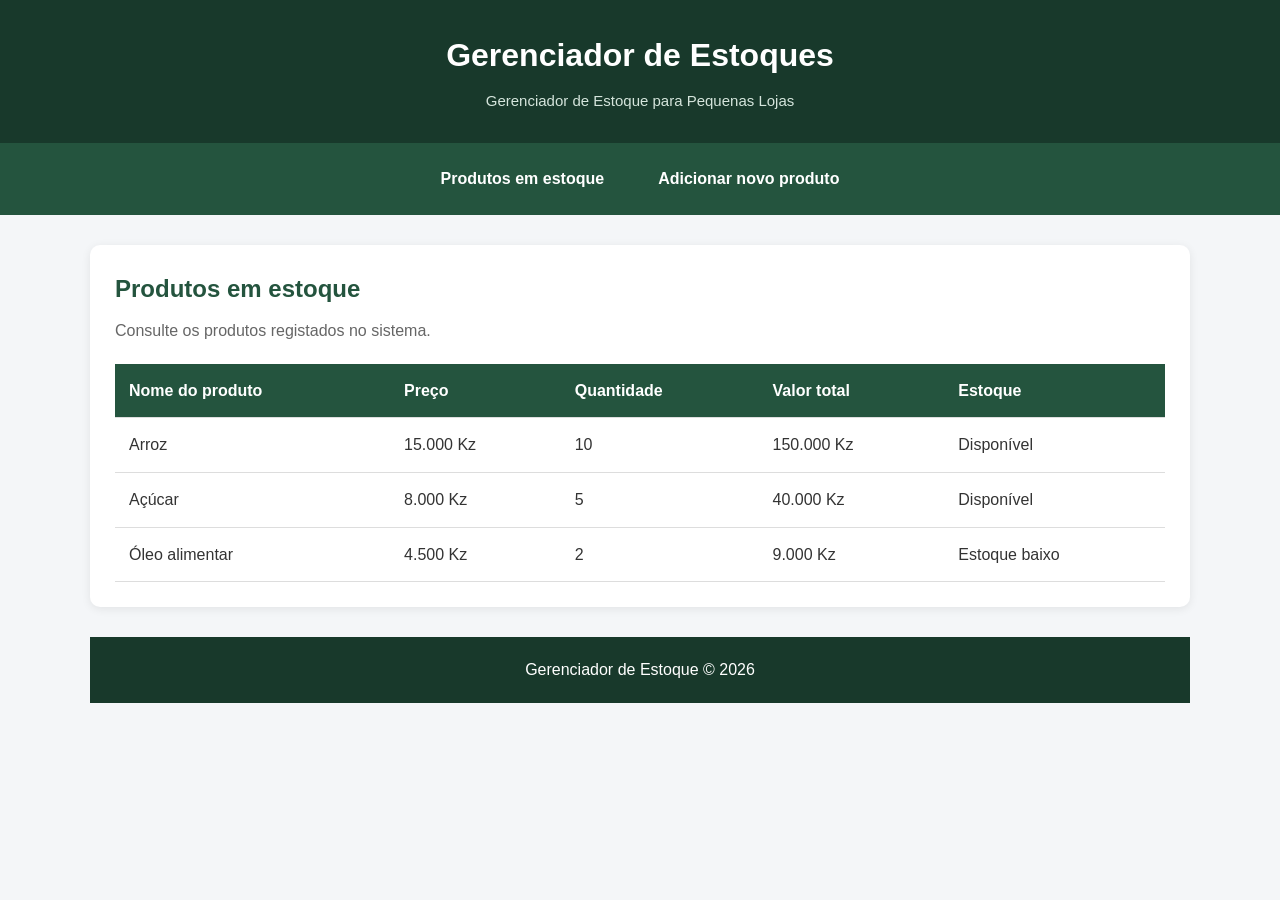
<file: index.html>
<!DOCTYPE html>
<html lang="pt">

<head>
<meta charset="UTF-8">
<meta name="viewport" content="width=device-width, initial-scale=1.0">

<title>Gerenciador de Estoque</title>
<link rel="stylesheet" href="style.css">
</head>

<body>
<header>
<h1>Gerenciador de Estoques</h1>
<p>Gerenciador de Estoque para Pequenas Lojas</p>
</header>

<nav>
<a href="#produtos">Produtos em estoque</a>

<a href="pag001.html ">Adicionar novo produto</a>
</nav>

<main>

<section class="container" id="produtos">


<h2>Produtos em estoque</h2>

<p>Consulte os produtos registados no sistema.</p>

<table>

<thead>
<tr>
<th>Nome do produto</th>
<th>Preço</th>
<th>Quantidade</th>
<th>Valor total</th>
<th>Estoque</th>
</tr>
</thead>

<tbody>
<tr>
<td>Arroz</td>
<td>15.000 Kz</td>
<td>10</td>
<td>150.000 Kz</td>
<td>Disponível</td>
</tr>
<tr>
<td>Açúcar</td>
<td>8.000 Kz</td>

<td>5</td>
<td>40.000 Kz</td>
<td>Disponível</td>
</tr>

<tr>
<td>Óleo alimentar</td>
<td>4.500 Kz</td>
<td>2</td>
<td>9.000 Kz</td>
<td>Estoque baixo</td>
</tr>
</tbody>

</table>
</section>

<footer>

<p>Gerenciador de Estoque © 2026</p>

</footer>

</html>
</file>
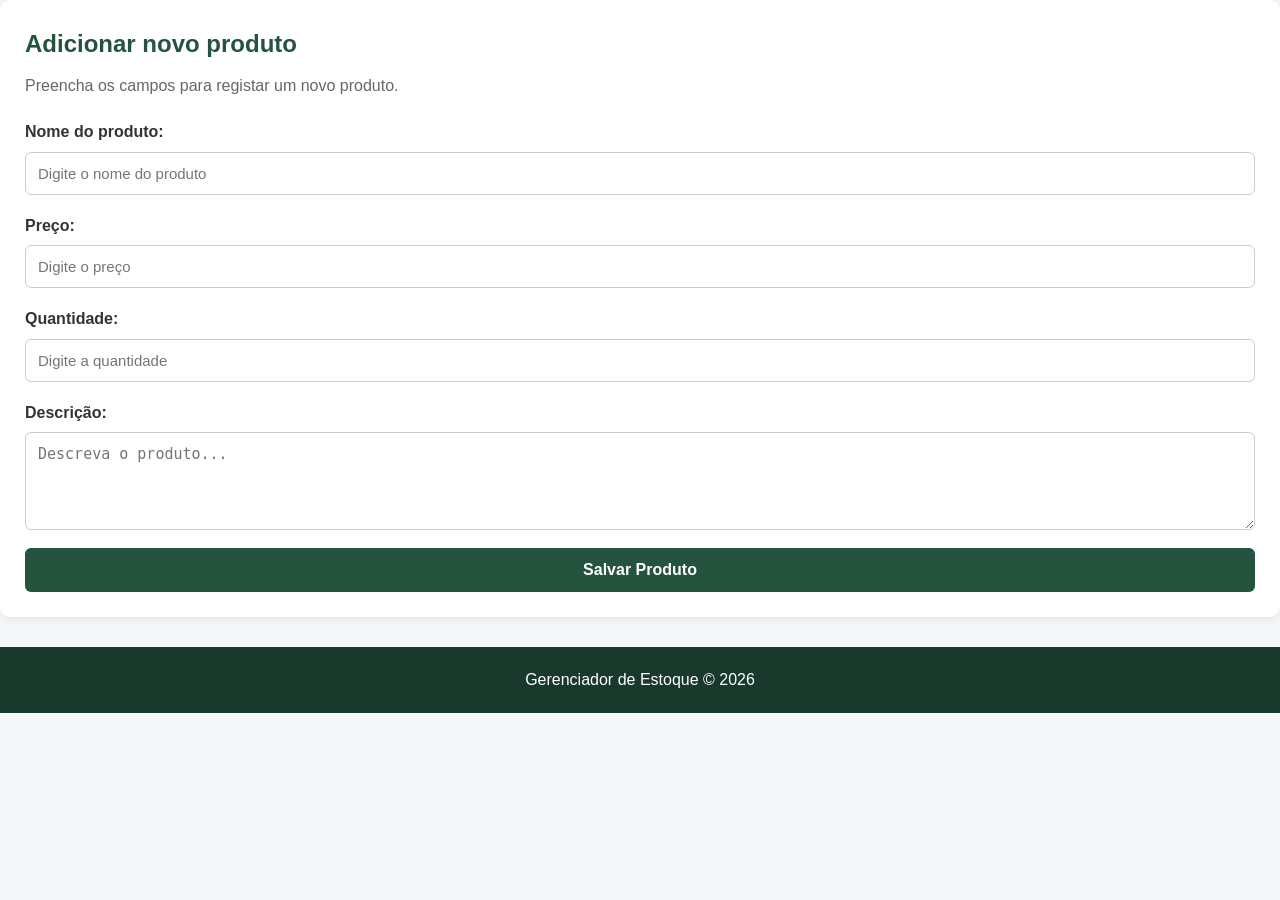
<file: pag001.html>
<!DOCTYPE html>
<html lang="pt">
<head>
  <meta charset="UTF-8">
  <meta name="viewport" content="width=device-width, initial-scale=1.0">
  <title>Document</title>
  <link rel="stylesheet" href="style.css">
</head>
<body>

<section class="container" id="adicionar">

<h2>Adicionar novo produto</h2>

<p>Preencha os campos para registar um novo produto.</p>

<form >
<div class="campo">

<label for="nome">Nome do produto:</label>

<input type="text" id="nome" name="nome" placeholder="Digite o nome do produto" required>
</div>

<div class="campo">

<label for="preco">Preço:</label>

<input type="number" id="preco" name="preco" placeholder="Digite o preço" min="0" step="0.01"required>
</div>

<div class="campo">
<label for="quantidade">Quantidade:</label>
<input
type="number"
id="quantidade"
name="quantidade"
placeholder="Digite a quantidade"
min="0"
required>
</div>
<div class="campo">
<label for="descricao">Descrição:</label>
<textarea
id="descricao"
name="descricao"
rows="4"
placeholder="Descreva o produto..."
></textarea>

</div>

<button type="submit">Salvar Produto</button>
</form>
</section>
</main>

<footer>

<p>Gerenciador de Estoque © 2026</p>

</footer>

</body>
</body>
</html>
</file>
<file: style.css>
/* =================================
CONFIGURAÇÕES GERAIS
================================= */

*{
margin: 0;
padding: 0;
box-sizing: border-box;
}

body {
font-family: Arial, Helvetica, sans-serif;
font-weight: lighter;
background-color: #f4f6f8;
color: #333;
line-height: 1.6;
}


/* =================================
2. CABEÇALHO
================================= */

header {
background-color: #18392b;
color: white;
text-align: center;
padding: 30px 20px;
}

header h1 {
font-size: 32px;
margin-bottom: 8px;
}

header p {
font-size: 15px;
color: #d5e5dc;

}


/* =================================
3. NAVEGAÇÃO
================================= */

nav {
background-color: #24543e;
display: flex;
justify-content: center;
gap: 30px;
padding: 15px;
}

nav a {
color: white;
text-decoration: none;
font-weight: bold;
padding: 8px 12px;
transition: 0.3s;
}

nav a:hover {
background-color: #367653;
border-radius: 5px;
}


/* =================================
4. CONTEÚDO PRINCIPAL
================================= */

main {
width: 90%;
max-width: 1100px;
margin: 30px auto;
}

/* =================================
5. CONTENT CONTAINERS
================================= */

.container {
background-color: white;
padding: 25px;
margin-bottom: 30px;
border-radius: 10px;
box-shadow: 0 2px 10px rgba(0, 0, 0, 0.08);
overflow-x: auto;
}

.container h2 {
color: #24543e;
margin-bottom: 10px;
}

.container p {
margin-bottom: 20px;

color: #666;
}


/* =================================
6. TABELA DE PRODUTOS
================================= */

table {
width: 100%;
border-collapse: collapse;
min-width: 600px;
}

thead {
background-color: #24543e;
color: white;
}

th, td {

padding: 14px;
text-align: left;
border-bottom: 1px solid #ddd;
}

tbody tr:hover {
background-color: #f0f7f2;
}


/* =================================
7. FORMULÁRIO
================================= */

form {
display: flex;
flex-direction: column;
gap: 18px;
}

.campo {
display: flex;
flex-direction: column;
gap: 7px;
}

label {
font-weight: bold;
color: #333;
}

input, textarea {
width: 100%;
padding: 12px;
border: 1px solid #ccc;
border-radius: 6px;
font-size: 15px;
outline: none;
}

input:focus, textarea:focus {
border-color: #24543e;
box-shadow: 0 0 4px rgba(36, 84, 62, 0.3);
}

textarea {
resize: vertical;
}


/* =================================
8. BOTÃO
================================= */

button {
background-color: #24543e;
color: white;
border: none;
padding: 13px;
border-radius: 6px;

font-size: 16px;
font-weight: bold;
cursor: pointer;
transition: 0.3s;
}

button:hover {
background-color: #18392b;
}


/* =================================
9. RODAPÉ
================================= */

footer {
background-color: #18392b;
color: white;
text-align: center;
padding: 20px;

}


/* =================================
10. RESPONSIVIDADE
================================= */

@media (max-width: 600px) {

header h1 {
font-size: 25px;
}

nav {
flex-direction: column;
align-items: center;
gap: 8px;
}

main {

width: 95%;
margin: 20px auto;
}

.container {
padding: 15px;
}

.container h2 {
font-size: 20px;
}

}
</file>
